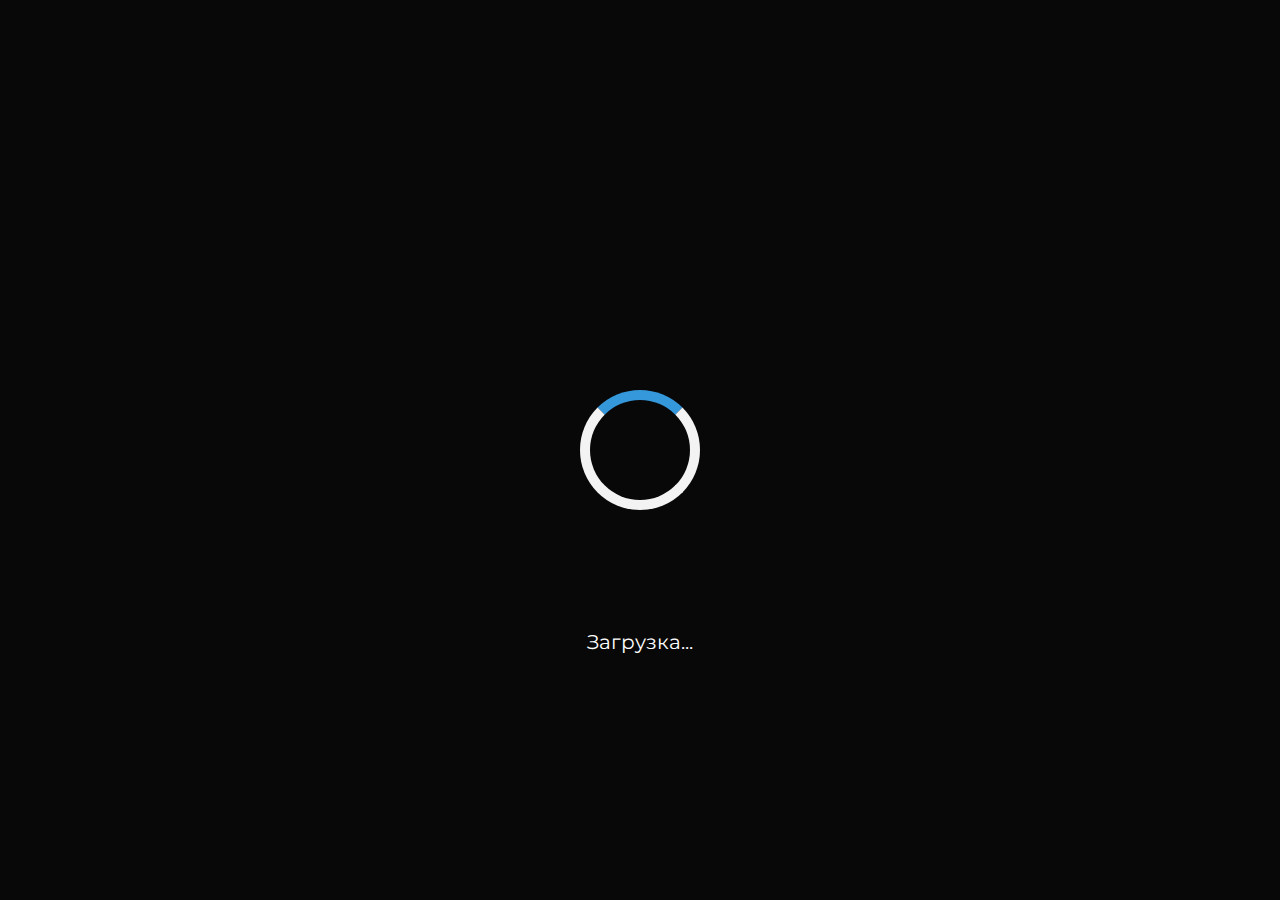
<file: index.html>
<!-- [base64] -->
<!-- [base64] -->
<!-- [base64] -->
<!-- [base64] -->
<!-- [base64] -->
<!-- [base64] -->
<!-- [base64] -->
<!-- [base64] -->
<!-- [base64] -->
<!-- [base64] -->
<!-- [base64] -->
<!-- [base64] -->
<!-- [base64] -->
<!-- [base64] -->
<!-- [base64] -->
<!-- [base64] -->
<!-- [base64] -->
<!-- [base64] -->
<!-- [base64] -->
<!-- [base64] -->
<!-- [base64] -->
<!-- [base64] -->
<!-- [base64] -->
<!-- [base64] -->
<!-- [base64] -->
<!-- [base64] -->
<!-- [base64] -->
<!-- [base64] -->
<!-- [base64] -->
<!-- [base64] -->
<!-- [base64] -->
<!-- [base64] -->
<!-- [base64] -->
<!-- [base64] -->
<!-- [base64] -->
<!-- [base64] -->
<!-- [base64] -->
<!-- [base64] -->
<!-- [base64] -->
<!-- [base64] -->
<!-- [base64] -->
<!-- [base64] -->
<!-- [base64] -->
<!-- [base64] -->
<!-- [base64] -->
<!-- [base64] -->
<!-- [base64] -->
<!-- [base64] -->
<!-- [base64] -->
<!-- [base64] -->
<!DOCTYPE html>
<!-- [base64] -->
<!-- [base64] -->
<!-- [base64] -->
<!-- [base64] -->
<!-- [base64] -->
<!-- [base64] -->
<!-- [base64] -->
<!-- [base64] -->
<!-- [base64] -->
<!-- [base64] -->
<!-- [base64] -->
<!-- [base64] -->
<!-- [base64] -->
<!-- [base64] -->
<!-- [base64] -->
<!-- [base64] -->
<!-- [base64] -->
<!-- [base64] -->
<!-- [base64] -->
<!-- [base64] -->
<!-- [base64] -->
<!-- [base64] -->
<!-- [base64] -->
<!-- [base64] -->
<!-- [base64] -->
<!-- [base64] -->
<!-- [base64] -->
<!-- [base64] -->
<!-- [base64] -->
<!-- [base64] -->
<!-- [base64] -->
<!-- [base64] -->
<!-- [base64] -->
<!-- [base64] -->
<!-- [base64] -->
<!-- [base64] -->
<!-- [base64] -->
<!-- [base64] -->
<!-- [base64] -->
<!-- [base64] -->
<!-- [base64] -->
<!-- [base64] -->
<!-- [base64] -->
<!-- [base64] -->
<!-- [base64] -->
<!-- [base64] -->
<!-- [base64] -->
<!-- [base64] -->
<!-- [base64] -->
<!-- [base64] -->
<html lang="ru">
<!-- [base64] -->
<!-- [base64] -->
<!-- [base64] -->
<!-- [base64] -->
<!-- [base64] -->
<!-- [base64] -->
<!-- [base64] -->
<!-- [base64] -->
<!-- [base64] -->
<!-- [base64] -->
<!-- [base64] -->
<!-- [base64] -->
<!-- [base64] -->
<!-- [base64] -->
<!-- [base64] -->
<!-- [base64] -->
<!-- [base64] -->
<!-- [base64] -->
<!-- [base64] -->
<!-- [base64] -->
<!-- [base64] -->
<!-- [base64] -->
<!-- [base64] -->
<!-- [base64] -->
<!-- [base64] -->
<!-- [base64] -->
<!-- [base64] -->
<!-- [base64] -->
<!-- [base64] -->
<!-- [base64] -->
<!-- [base64] -->
<!-- [base64] -->
<!-- [base64] -->
<!-- [base64] -->
<!-- [base64] -->
<!-- [base64] -->
<!-- [base64] -->
<!-- [base64] -->
<!-- [base64] -->
<!-- [base64] -->
<!-- [base64] -->
<!-- [base64] -->
<!-- [base64] -->
<!-- [base64] -->
<!-- [base64] -->
<!-- [base64] -->
<!-- [base64] -->
<!-- [base64] -->
<!-- [base64] -->
<!-- [base64] -->
<head>
<!-- [base64] -->
<!-- [base64] -->
<!-- [base64] -->
<!-- [base64] -->
<!-- [base64] -->
<!-- [base64] -->
<!-- [base64] -->
<!-- [base64] -->
<!-- [base64] -->
<!-- [base64] -->
<!-- [base64] -->
<!-- [base64] -->
<!-- [base64] -->
<!-- [base64] -->
<!-- [base64] -->
<!-- [base64] -->
<!-- [base64] -->
<!-- [base64] -->
<!-- [base64] -->
<!-- [base64] -->
<!-- [base64] -->
<!-- [base64] -->
<!-- [base64] -->
<!-- [base64] -->
<!-- [base64] -->
<!-- [base64] -->
<!-- [base64] -->
<!-- [base64] -->
<!-- [base64] -->
<!-- [base64] -->
<!-- [base64] -->
<!-- [base64] -->
<!-- [base64] -->
<!-- [base64] -->
<!-- [base64] -->
<!-- [base64] -->
<!-- [base64] -->
<!-- [base64] -->
<!-- [base64] -->
<!-- [base64] -->
<!-- [base64] -->
<!-- [base64] -->
<!-- [base64] -->
<!-- [base64] -->
<!-- [base64] -->
<!-- [base64] -->
<!-- [base64] -->
<!-- [base64] -->
<!-- [base64] -->
<!-- [base64] -->
    <meta charset="UTF-8">
<!-- [base64] -->
<!-- [base64] -->
<!-- [base64] -->
<!-- [base64] -->
<!-- [base64] -->
<!-- [base64] -->
<!-- [base64] -->
<!-- [base64] -->
<!-- [base64] -->
<!-- [base64] -->
<!-- [base64] -->
<!-- [base64] -->
<!-- [base64] -->
<!-- [base64] -->
<!-- [base64] -->
<!-- [base64] -->
<!-- [base64] -->
<!-- [base64] -->
<!-- [base64] -->
<!-- [base64] -->
<!-- [base64] -->
<!-- [base64] -->
<!-- [base64] -->
<!-- [base64] -->
<!-- [base64] -->
<!-- [base64] -->
<!-- [base64] -->
<!-- [base64] -->
<!-- [base64] -->
<!-- [base64] -->
<!-- [base64] -->
<!-- [base64] -->
<!-- [base64] -->
<!-- [base64] -->
<!-- [base64] -->
<!-- [base64] -->
<!-- [base64] -->
<!-- [base64] -->
<!-- [base64] -->
<!-- [base64] -->
<!-- [base64] -->
<!-- [base64] -->
<!-- [base64] -->
<!-- [base64] -->
<!-- [base64] -->
<!-- [base64] -->
<!-- [base64] -->
<!-- [base64] -->
<!-- [base64] -->
<!-- [base64] -->
    <meta name="viewport" content="width=device-width, initial-scale=1.0">
<!-- [base64] -->
<!-- [base64] -->
<!-- [base64] -->
<!-- [base64] -->
<!-- [base64] -->
<!-- [base64] -->
<!-- [base64] -->
<!-- [base64] -->
<!-- [base64] -->
<!-- [base64] -->
<!-- [base64] -->
<!-- [base64] -->
<!-- [base64] -->
<!-- [base64] -->
<!-- [base64] -->
<!-- [base64] -->
<!-- [base64] -->
<!-- [base64] -->
<!-- [base64] -->
<!-- [base64] -->
<!-- [base64] -->
<!-- [base64] -->
<!-- [base64] -->
<!-- [base64] -->
<!-- [base64] -->
<!-- [base64] -->
<!-- [base64] -->
<!-- [base64] -->
<!-- [base64] -->
<!-- [base64] -->
<!-- [base64] -->
<!-- [base64] -->
<!-- [base64] -->
<!-- [base64] -->
<!-- [base64] -->
<!-- [base64] -->
<!-- [base64] -->
<!-- [base64] -->
<!-- [base64] -->
<!-- [base64] -->
<!-- [base64] -->
<!-- [base64] -->
<!-- [base64] -->
<!-- [base64] -->
<!-- [base64] -->
<!-- [base64] -->
<!-- [base64] -->
<!-- [base64] -->
<!-- [base64] -->
<!-- [base64] -->
    <title>Загрузка...</title>
<!-- [base64] -->
<!-- [base64] -->
<!-- [base64] -->
<!-- [base64] -->
<!-- [base64] -->
<!-- [base64] -->
<!-- [base64] -->
<!-- [base64] -->
<!-- [base64] -->
<!-- [base64] -->
<!-- [base64] -->
<!-- [base64] -->
<!-- [base64] -->
<!-- [base64] -->
<!-- [base64] -->
<!-- [base64] -->
<!-- [base64] -->
<!-- [base64] -->
<!-- [base64] -->
<!-- [base64] -->
<!-- [base64] -->
<!-- [base64] -->
<!-- [base64] -->
<!-- [base64] -->
<!-- [base64] -->
<!-- [base64] -->
<!-- [base64] -->
<!-- [base64] -->
<!-- [base64] -->
<!-- [base64] -->
<!-- [base64] -->
<!-- [base64] -->
<!-- [base64] -->
<!-- [base64] -->
<!-- [base64] -->
<!-- [base64] -->
<!-- [base64] -->
<!-- [base64] -->
<!-- [base64] -->
<!-- [base64] -->
<!-- [base64] -->
<!-- [base64] -->
<!-- [base64] -->
<!-- [base64] -->
<!-- [base64] -->
<!-- [base64] -->
<!-- [base64] -->
<!-- [base64] -->
<!-- [base64] -->
<!-- [base64] -->
    <link href="https://fonts.googleapis.com/css2?family=Montserrat&display=swap" rel="stylesheet">
<!-- [base64] -->
<!-- [base64] -->
<!-- [base64] -->
<!-- [base64] -->
<!-- [base64] -->
<!-- [base64] -->
<!-- [base64] -->
<!-- [base64] -->
<!-- [base64] -->
<!-- [base64] -->
<!-- [base64] -->
<!-- [base64] -->
<!-- [base64] -->
<!-- [base64] -->
<!-- [base64] -->
<!-- [base64] -->
<!-- [base64] -->
<!-- [base64] -->
<!-- [base64] -->
<!-- [base64] -->
<!-- [base64] -->
<!-- [base64] -->
<!-- [base64] -->
<!-- [base64] -->
<!-- [base64] -->
<!-- [base64] -->
<!-- [base64] -->
<!-- [base64] -->
<!-- [base64] -->
<!-- [base64] -->
<!-- [base64] -->
<!-- [base64] -->
<!-- [base64] -->
<!-- [base64] -->
<!-- [base64] -->
<!-- [base64] -->
<!-- [base64] -->
<!-- [base64] -->
<!-- [base64] -->
<!-- [base64] -->
<!-- [base64] -->
<!-- [base64] -->
<!-- [base64] -->
<!-- [base64] -->
<!-- [base64] -->
<!-- [base64] -->
<!-- [base64] -->
<!-- [base64] -->
<!-- [base64] -->
<!-- [base64] -->
    <link rel="stylesheet" href="./assets/CSS/styles-gg.css">
<!-- [base64] -->
<!-- [base64] -->
<!-- [base64] -->
<!-- [base64] -->
<!-- [base64] -->
<!-- [base64] -->
<!-- [base64] -->
<!-- [base64] -->
<!-- [base64] -->
<!-- [base64] -->
<!-- [base64] -->
<!-- [base64] -->
<!-- [base64] -->
<!-- [base64] -->
<!-- [base64] -->
<!-- [base64] -->
<!-- [base64] -->
<!-- [base64] -->
<!-- [base64] -->
<!-- [base64] -->
<!-- [base64] -->
<!-- [base64] -->
<!-- [base64] -->
<!-- [base64] -->
<!-- [base64] -->
<!-- [base64] -->
<!-- [base64] -->
<!-- [base64] -->
<!-- [base64] -->
<!-- [base64] -->
<!-- [base64] -->
<!-- [base64] -->
<!-- [base64] -->
<!-- [base64] -->
<!-- [base64] -->
<!-- [base64] -->
<!-- [base64] -->
<!-- [base64] -->
<!-- [base64] -->
<!-- [base64] -->
<!-- [base64] -->
<!-- [base64] -->
<!-- [base64] -->
<!-- [base64] -->
<!-- [base64] -->
<!-- [base64] -->
<!-- [base64] -->
<!-- [base64] -->
<!-- [base64] -->
<!-- [base64] -->
	<link rel="icon" href="./assets/IMG/favicon.ico" type="image/x-icon">
<!-- [base64] -->
<!-- [base64] -->
<!-- [base64] -->
<!-- [base64] -->
<!-- [base64] -->
<!-- [base64] -->
<!-- [base64] -->
<!-- [base64] -->
<!-- [base64] -->
<!-- [base64] -->
<!-- [base64] -->
<!-- [base64] -->
<!-- [base64] -->
<!-- [base64] -->
<!-- [base64] -->
<!-- [base64] -->
<!-- [base64] -->
<!-- [base64] -->
<!-- [base64] -->
<!-- [base64] -->
<!-- [base64] -->
<!-- [base64] -->
<!-- [base64] -->
<!-- [base64] -->
<!-- [base64] -->
<!-- [base64] -->
<!-- [base64] -->
<!-- [base64] -->
<!-- [base64] -->
<!-- [base64] -->
<!-- [base64] -->
<!-- [base64] -->
<!-- [base64] -->
<!-- [base64] -->
<!-- [base64] -->
<!-- [base64] -->
<!-- [base64] -->
<!-- [base64] -->
<!-- [base64] -->
<!-- [base64] -->
<!-- [base64] -->
<!-- [base64] -->
<!-- [base64] -->
<!-- [base64] -->
<!-- [base64] -->
<!-- [base64] -->
<!-- [base64] -->
<!-- [base64] -->
<!-- [base64] -->
<!-- [base64] -->
</head>
<!-- [base64] -->
<!-- [base64] -->
<!-- [base64] -->
<!-- [base64] -->
<!-- [base64] -->
<!-- [base64] -->
<!-- [base64] -->
<!-- [base64] -->
<!-- [base64] -->
<!-- [base64] -->
<!-- [base64] -->
<!-- [base64] -->
<!-- [base64] -->
<!-- [base64] -->
<!-- [base64] -->
<!-- [base64] -->
<!-- [base64] -->
<!-- [base64] -->
<!-- [base64] -->
<!-- [base64] -->
<!-- [base64] -->
<!-- [base64] -->
<!-- [base64] -->
<!-- [base64] -->
<!-- [base64] -->
<!-- [base64] -->
<!-- [base64] -->
<!-- [base64] -->
<!-- [base64] -->
<!-- [base64] -->
<!-- [base64] -->
<!-- [base64] -->
<!-- [base64] -->
<!-- [base64] -->
<!-- [base64] -->
<!-- [base64] -->
<!-- [base64] -->
<!-- [base64] -->
<!-- [base64] -->
<!-- [base64] -->
<!-- [base64] -->
<!-- [base64] -->
<!-- [base64] -->
<!-- [base64] -->
<!-- [base64] -->
<!-- [base64] -->
<!-- [base64] -->
<!-- [base64] -->
<!-- [base64] -->
<!-- [base64] -->
<body>
<!-- [base64] -->
<!-- [base64] -->
<!-- [base64] -->
<!-- [base64] -->
<!-- [base64] -->
<!-- [base64] -->
<!-- [base64] -->
<!-- [base64] -->
<!-- [base64] -->
<!-- [base64] -->
<!-- [base64] -->
<!-- [base64] -->
<!-- [base64] -->
<!-- [base64] -->
<!-- [base64] -->
<!-- [base64] -->
<!-- [base64] -->
<!-- [base64] -->
<!-- [base64] -->
<!-- [base64] -->
<!-- [base64] -->
<!-- [base64] -->
<!-- [base64] -->
<!-- [base64] -->
<!-- [base64] -->
<!-- [base64] -->
<!-- [base64] -->
<!-- [base64] -->
<!-- [base64] -->
<!-- [base64] -->
<!-- [base64] -->
<!-- [base64] -->
<!-- [base64] -->
<!-- [base64] -->
<!-- [base64] -->
<!-- [base64] -->
<!-- [base64] -->
<!-- [base64] -->
<!-- [base64] -->
<!-- [base64] -->
<!-- [base64] -->
<!-- [base64] -->
<!-- [base64] -->
<!-- [base64] -->
<!-- [base64] -->
<!-- [base64] -->
<!-- [base64] -->
<!-- [base64] -->
<!-- [base64] -->
<!-- [base64] -->
    <div class="loader"></div>
<!-- [base64] -->
<!-- [base64] -->
<!-- [base64] -->
<!-- [base64] -->
<!-- [base64] -->
<!-- [base64] -->
<!-- [base64] -->
<!-- [base64] -->
<!-- [base64] -->
<!-- [base64] -->
<!-- [base64] -->
<!-- [base64] -->
<!-- [base64] -->
<!-- [base64] -->
<!-- [base64] -->
<!-- [base64] -->
<!-- [base64] -->
<!-- [base64] -->
<!-- [base64] -->
<!-- [base64] -->
<!-- [base64] -->
<!-- [base64] -->
<!-- [base64] -->
<!-- [base64] -->
<!-- [base64] -->
<!-- [base64] -->
<!-- [base64] -->
<!-- [base64] -->
<!-- [base64] -->
<!-- [base64] -->
<!-- [base64] -->
<!-- [base64] -->
<!-- [base64] -->
<!-- [base64] -->
<!-- [base64] -->
<!-- [base64] -->
<!-- [base64] -->
<!-- [base64] -->
<!-- [base64] -->
<!-- [base64] -->
<!-- [base64] -->
<!-- [base64] -->
<!-- [base64] -->
<!-- [base64] -->
<!-- [base64] -->
<!-- [base64] -->
<!-- [base64] -->
<!-- [base64] -->
<!-- [base64] -->
<!-- [base64] -->
	<div id="loadingText" class="loading-text">Загрузка...</div>
<!-- [base64] -->
<!-- [base64] -->
<!-- [base64] -->
<!-- [base64] -->
<!-- [base64] -->
<!-- [base64] -->
<!-- [base64] -->
<!-- [base64] -->
<!-- [base64] -->
<!-- [base64] -->
<!-- [base64] -->
<!-- [base64] -->
<!-- [base64] -->
<!-- [base64] -->
<!-- [base64] -->
<!-- [base64] -->
<!-- [base64] -->
<!-- [base64] -->
<!-- [base64] -->
<!-- [base64] -->
<!-- [base64] -->
<!-- [base64] -->
<!-- [base64] -->
<!-- [base64] -->
<!-- [base64] -->
<!-- [base64] -->
<!-- [base64] -->
<!-- [base64] -->
<!-- [base64] -->
<!-- [base64] -->
<!-- [base64] -->
<!-- [base64] -->
<!-- [base64] -->
<!-- [base64] -->
<!-- [base64] -->
<!-- [base64] -->
<!-- [base64] -->
<!-- [base64] -->
<!-- [base64] -->
<!-- [base64] -->
<!-- [base64] -->
<!-- [base64] -->
<!-- [base64] -->
<!-- [base64] -->
<!-- [base64] -->
<!-- [base64] -->
<!-- [base64] -->
<!-- [base64] -->
<!-- [base64] -->
<!-- [base64] -->
    <script src="./assets/JS/script-gg.js"></script>
<!-- [base64] -->
<!-- [base64] -->
<!-- [base64] -->
<!-- [base64] -->
<!-- [base64] -->
<!-- [base64] -->
<!-- [base64] -->
<!-- [base64] -->
<!-- [base64] -->
<!-- [base64] -->
<!-- [base64] -->
<!-- [base64] -->
<!-- [base64] -->
<!-- [base64] -->
<!-- [base64] -->
<!-- [base64] -->
<!-- [base64] -->
<!-- [base64] -->
<!-- [base64] -->
<!-- [base64] -->
<!-- [base64] -->
<!-- [base64] -->
<!-- [base64] -->
<!-- [base64] -->
<!-- [base64] -->
<!-- [base64] -->
<!-- [base64] -->
<!-- [base64] -->
<!-- [base64] -->
<!-- [base64] -->
<!-- [base64] -->
<!-- [base64] -->
<!-- [base64] -->
<!-- [base64] -->
<!-- [base64] -->
<!-- [base64] -->
<!-- [base64] -->
<!-- [base64] -->
<!-- [base64] -->
<!-- [base64] -->
<!-- [base64] -->
<!-- [base64] -->
<!-- [base64] -->
<!-- [base64] -->
<!-- [base64] -->
<!-- [base64] -->
<!-- [base64] -->
<!-- [base64] -->
<!-- [base64] -->
<!-- [base64] -->
	<script src="./assets/JS/html-guard.js"></script>
<!-- [base64] -->
<!-- [base64] -->
<!-- [base64] -->
<!-- [base64] -->
<!-- [base64] -->
<!-- [base64] -->
<!-- [base64] -->
<!-- [base64] -->
<!-- [base64] -->
<!-- [base64] -->
<!-- [base64] -->
<!-- [base64] -->
<!-- [base64] -->
<!-- [base64] -->
<!-- [base64] -->
<!-- [base64] -->
<!-- [base64] -->
<!-- [base64] -->
<!-- [base64] -->
<!-- [base64] -->
<!-- [base64] -->
<!-- [base64] -->
<!-- [base64] -->
<!-- [base64] -->
<!-- [base64] -->
<!-- [base64] -->
<!-- [base64] -->
<!-- [base64] -->
<!-- [base64] -->
<!-- [base64] -->
<!-- [base64] -->
<!-- [base64] -->
<!-- [base64] -->
<!-- [base64] -->
<!-- [base64] -->
<!-- [base64] -->
<!-- [base64] -->
<!-- [base64] -->
<!-- [base64] -->
<!-- [base64] -->
<!-- [base64] -->
<!-- [base64] -->
<!-- [base64] -->
<!-- [base64] -->
<!-- [base64] -->
<!-- [base64] -->
<!-- [base64] -->
<!-- [base64] -->
<!-- [base64] -->
<!-- [base64] -->
    <script src="./assets/JS/block.js"></script>
<!-- [base64] -->
<!-- [base64] -->
<!-- [base64] -->
<!-- [base64] -->
<!-- [base64] -->
<!-- [base64] -->
<!-- [base64] -->
<!-- [base64] -->
<!-- [base64] -->
<!-- [base64] -->
<!-- [base64] -->
<!-- [base64] -->
<!-- [base64] -->
<!-- [base64] -->
<!-- [base64] -->
<!-- [base64] -->
<!-- [base64] -->
<!-- [base64] -->
<!-- [base64] -->
<!-- [base64] -->
<!-- [base64] -->
<!-- [base64] -->
<!-- [base64] -->
<!-- [base64] -->
<!-- [base64] -->
<!-- [base64] -->
<!-- [base64] -->
<!-- [base64] -->
<!-- [base64] -->
<!-- [base64] -->
<!-- [base64] -->
<!-- [base64] -->
<!-- [base64] -->
<!-- [base64] -->
<!-- [base64] -->
<!-- [base64] -->
<!-- [base64] -->
<!-- [base64] -->
<!-- [base64] -->
<!-- [base64] -->
<!-- [base64] -->
<!-- [base64] -->
<!-- [base64] -->
<!-- [base64] -->
<!-- [base64] -->
<!-- [base64] -->
<!-- [base64] -->
<!-- [base64] -->
<!-- [base64] -->
<!-- [base64] -->
</body>
<!-- [base64] -->
<!-- [base64] -->
<!-- [base64] -->
<!-- [base64] -->
<!-- [base64] -->
<!-- [base64] -->
<!-- [base64] -->
<!-- [base64] -->
<!-- [base64] -->
<!-- [base64] -->
<!-- [base64] -->
<!-- [base64] -->
<!-- [base64] -->
<!-- [base64] -->
<!-- [base64] -->
<!-- [base64] -->
<!-- [base64] -->
<!-- [base64] -->
<!-- [base64] -->
<!-- [base64] -->
<!-- [base64] -->
<!-- [base64] -->
<!-- [base64] -->
<!-- [base64] -->
<!-- [base64] -->
<!-- [base64] -->
<!-- [base64] -->
<!-- [base64] -->
<!-- [base64] -->
<!-- [base64] -->
<!-- [base64] -->
<!-- [base64] -->
<!-- [base64] -->
<!-- [base64] -->
<!-- [base64] -->
<!-- [base64] -->
<!-- [base64] -->
<!-- [base64] -->
<!-- [base64] -->
<!-- [base64] -->
<!-- [base64] -->
<!-- [base64] -->
<!-- [base64] -->
<!-- [base64] -->
<!-- [base64] -->
<!-- [base64] -->
<!-- [base64] -->
<!-- [base64] -->
<!-- [base64] -->
<!-- [base64] -->
</html>
<!-- [base64] -->
<!-- [base64] -->
<!-- [base64] -->
<!-- [base64] -->
<!-- [base64] -->
<!-- [base64] -->
<!-- [base64] -->
<!-- [base64] -->
<!-- [base64] -->
<!-- [base64] -->
<!-- [base64] -->
<!-- [base64] -->
<!-- [base64] -->
<!-- [base64] -->
<!-- [base64] -->
<!-- [base64] -->
<!-- [base64] -->
<!-- [base64] -->
<!-- [base64] -->
<!-- [base64] -->
<!-- [base64] -->
<!-- [base64] -->
<!-- [base64] -->
<!-- [base64] -->
<!-- [base64] -->
<!-- [base64] -->
<!-- [base64] -->
<!-- [base64] -->
<!-- [base64] -->
<!-- [base64] -->
<!-- [base64] -->
<!-- [base64] -->
<!-- [base64] -->
<!-- [base64] -->
<!-- [base64] -->
<!-- [base64] -->
<!-- [base64] -->
<!-- [base64] -->
<!-- [base64] -->
<!-- [base64] -->
<!-- [base64] -->
<!-- [base64] -->
<!-- [base64] -->
<!-- [base64] -->
<!-- [base64] -->
<!-- [base64] -->
<!-- [base64] -->
<!-- [base64] -->
<!-- [base64] -->
<!-- [base64] -->
</file>
<file: assets/CSS/styles-gg.css>
body, html {
    height: 100%;
    margin: 0;
    display: flex;
    align-items: center;
    justify-content: center;
    background-color: #080808;
    color: white;
    font-family: 'Montserrat', sans-serif;
}

.loader {
    border: 10px solid #f3f3f3;
    border-top: 10px solid #3498db;
    border-radius: 50%;
    width: 100px;
    height: 100px;
    animation: spin 2s linear infinite;
}

@keyframes spin {
    0% { transform: rotate(0deg); }
    100% { transform: rotate(360deg); }
}

.loading-text {
    position: absolute;
    top: 70%; 
    font-size: 20px;
    text-align: center;
}
</file>
